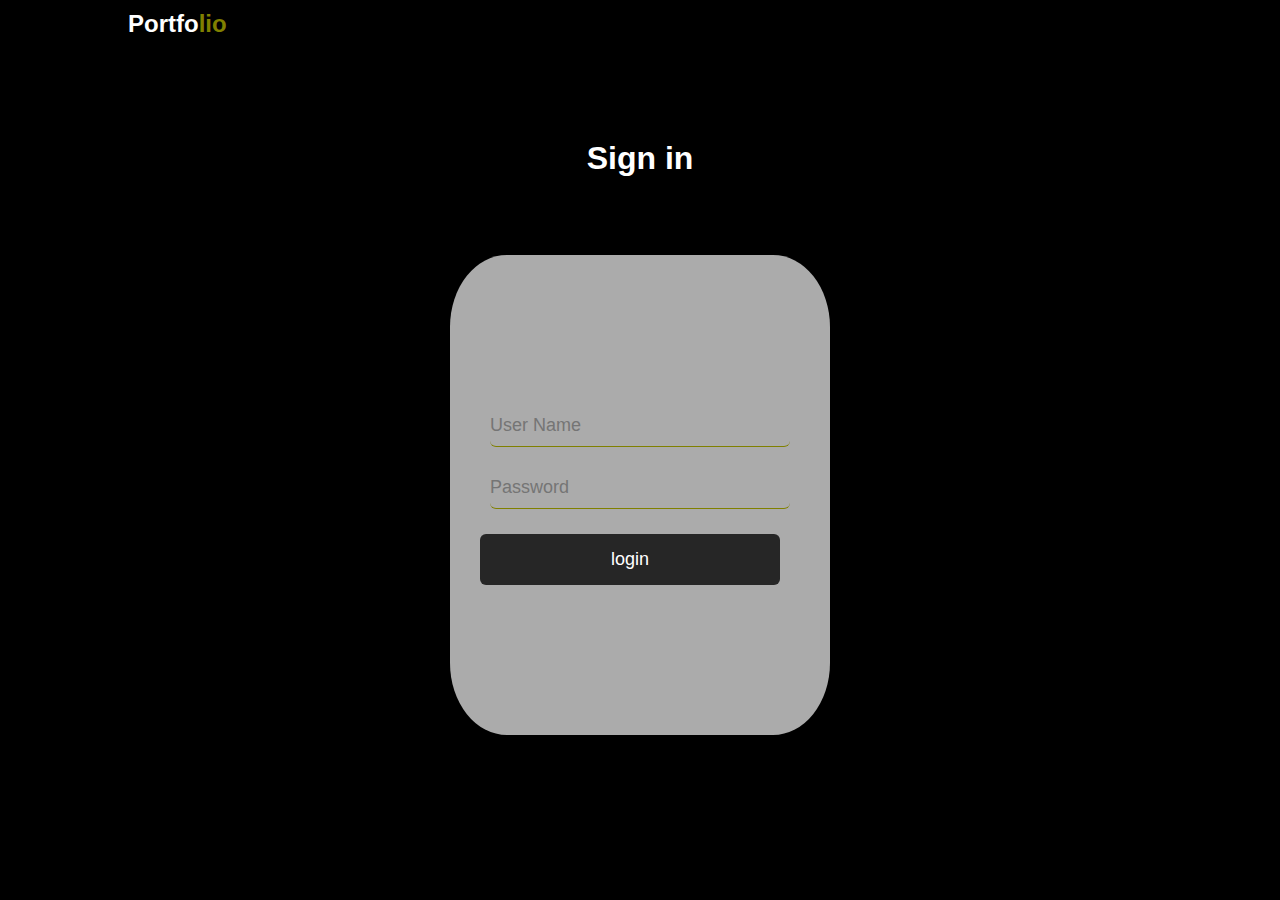
<file: 02 Laboratory Exercise 1(Portfolio)/Portfolio/login.html>
<!DOCTYPE html>
<html lang="en">
<head>
    <meta charset="UTF-8">
    <meta http-equiv="X-UA-Compatible" content="IE=edge">
    <meta name="viewport" content="width=device-width, initial-scale=1.0">
    <title>Login</title>
    <link rel="stylesheet" href="style.css">
</head>
<body>
    <div id="header">
        <div class="container">
        <nav>
            <h2 class="logo">Portfo<span>lio</span></h2>
        
        </nav>
        <section>
            <h1 id="login">Sign in</h1>
        </section>
        <div class="form-box">
            <form class="input-group">
                <input type="text" class="input-field" placeholder="User Name" required>
                <input type="password" class="input-field" placeholder="Password" required>
                <input type="Submit" class="Login" onclick="window.location.href ='index.html';" value="login">
            </form>
        </div>
    </div>
</body>
</html>
</file>
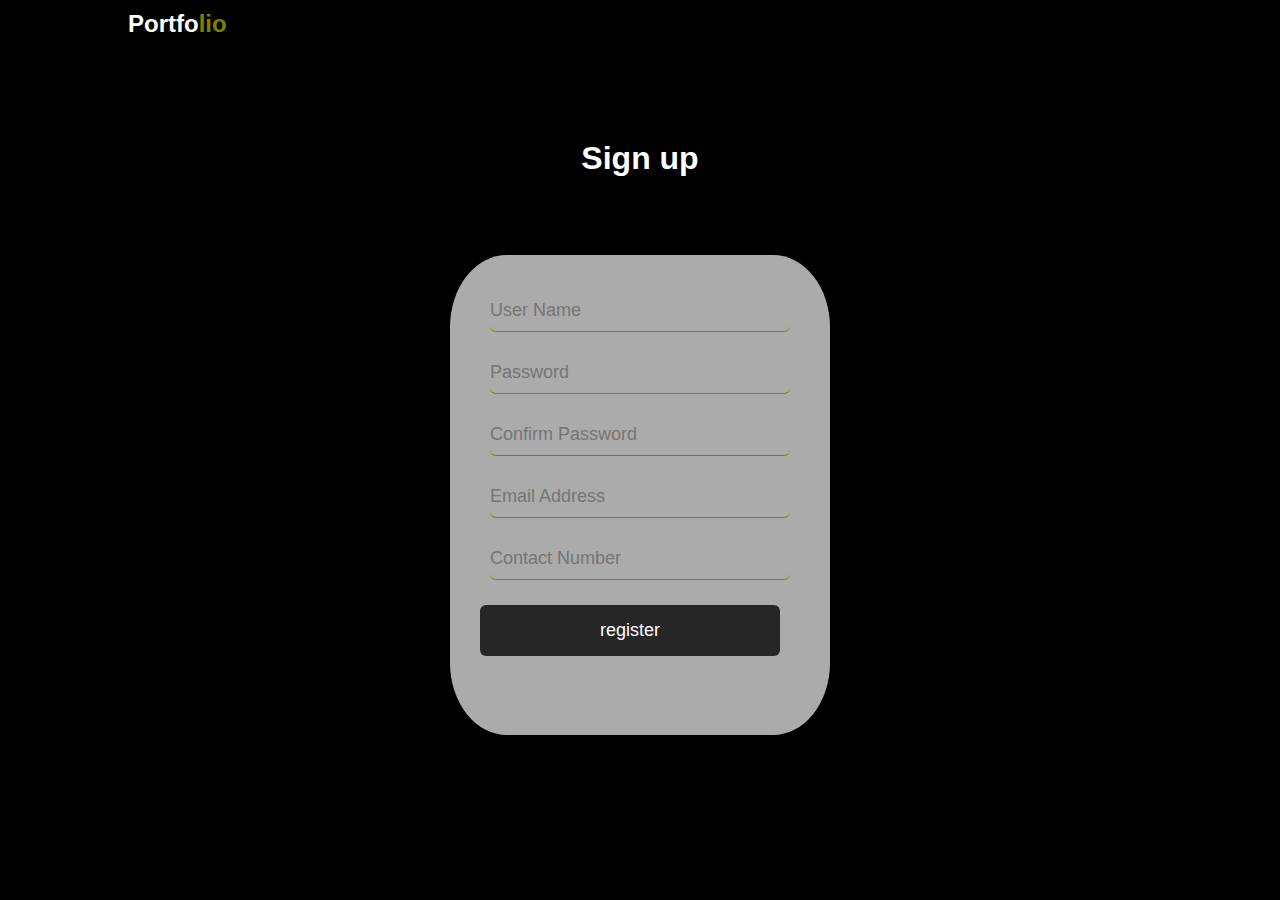
<file: 02 Laboratory Exercise 1(Portfolio)/Portfolio/registration.html>
<!DOCTYPE html>
<html lang="en">
<head>
    <meta charset="UTF-8">
    <meta http-equiv="X-UA-Compatible" content="IE=edge">
    <meta name="viewport" content="width=device-width, initial-scale=1.0">
    <title>Registration</title>
    <link rel="stylesheet" href="style.css">
</head>
<body>
    <div id="header">
        <div class="container">
        <nav>
            <h2 class="logo">Portfo<span>lio</span></h2>
        
        </nav>
        <section>
            <h1 id="register">Sign up</h1>
        </section>
        <div class="form-box">
            <form class="register-input-group">
                
                <input type="text" class="input-field" placeholder="User Name" required>
                <input type="password" class="input-field" placeholder="Password" required>
                <input type="passwords" class="input-field" placeholder="Confirm Password" required>
                <input type="text" class="input-field" placeholder="Email Address" required>
                <input type="text" class="input-field" placeholder="Contact Number" required>
                <input type="Submit" class="register" onclick="window.location.href ='index.html';" value="register">
            </form>
        </div>
    </div>
</body>
</html>
</file>
<file: 02 Laboratory Exercise 1(Portfolio)/Portfolio/style.css>
*{
    margin: 0;
    padding: 0;
    font-family: sans-serif;
    box-sizing: border-box;
}
body{
    background: #080808;
    color: #fff;
}
#header{
    width: 100%;
    height: 100vh;
    background-image: url(img/BG1.jpg);
    background-size: cover;
    background-position: center;  
}
.container{
    padding: 10px 10%;
}
nav{
   
    display: flex;
    align-items: center;
    justify-content: space-between
}
.logo{
    width: 50px;
}
span{
    color: #808000;
}
nav ul li{
        list-style: none;
        display: inline-block;
        padding: 10px 20px; 
    }
nav ul li a{
color: #fff;
text-decoration: none;
font-size: 18px;
position: relative;
    }
nav ul li a::after{
    content: '';
    width: 100%;
    height: 3px;
    background: #808000;
    position: absolute;
    left: 0;
    bottom: -6px;
    transition: 0.5s;
}
nav ul li a:hover::after{
    width: 100%;
}
.header-text{
    margin: 18%;
    font-size: 30px;   
}
.header-text h1{
    font-size: 90px;
    margin-top: 5px;
    padding-right: 5px;
}
.header-text h1 span{
    color: #808000;
}

/* Registration/Login */
#login{
    padding-bottom: 1rem;
    margin-top: 10%;
    text-align: center;
}
#register{
    padding-bottom: 1rem;
    margin-top: 10%;
    text-align: center;
}
.input-group {
    top: 140px;
    position: absolute;
    width: 300px;
    transition: .5s;
    left: 30px;
}
.register-input-group {
    top: 25px;
    position: absolute;
    width: 300px;
    transition: .5s;
    left: 30px;
}
.input-field {
    width: 100%;
    padding: 10px 0;
    margin: 10px;
    border-left: 0;
    border-right: 0;
    border-top: 0;
    border-bottom: 1px solid #808000;
    outline: none;
    background: transparent;
    color: #080808;
}
.submit-btn {
    width: 100%;
    padding: 10px 30px;
    cursor: pointer;
    margin: 20px 30px 30px 10px;
    border: none;
}
.form-box {
    width: 380px;
    height: 480px;
    position: relative;
    margin: 6% auto;
    background: #ababab;
    border-radius: 15%;
}

/* ABOUT ME */

#about{
    padding: 80px 0;
    color: #ababab;
}
.row{
    display: flex;
    justify-content: space-between;
    flex-wrap: wrap;
}
.about-col-1{
    flex-basis: 35%;
}
.about-col-1 img{
    width: 100%;
    border-radius: 15px;
}
.about-col-2{
    flex-basis: 60%;
}
.sub-title{
    margin-left: 5%;
    font-size: 60px;
    font-weight: 600;
    color: #fff;
}

/*Contact*/

.contact-left{
    font-family:'Courier New', Courier, monospace;
    flex-basis: 35%;
}
.contact-right{
    flex-basis: 60%;
    margin-left: 30%;
}
.contact-left p{
    margin-top: 10px;
    margin-left: 30px;
}
.contact-left p i{
    color: #ff004f;
    margin-right: 15px;
    font-size: 25px;
}
.contact-right form{
    width: 50%;
}
form input, form textarea{
    width: 100%;
    border: 0;
    outline: none;
    background: #262626;
    padding: 15px;
    margin: 15px 0;
    color: #fff;
    font-size: 18px;
    border-radius: 6px;
}
.social-icons{
    margin-top: 30px;
    margin-left: 30px;
}
.social-icons a{
    text-decoration: none;
    font-size: 30px;
    margin-right: 15px;
    color: #ababab;
    display: inline-block;
    transition: transform 0.5s;
}
.social-icons a:hover{
    color: #ff004f;
    transform: translateY(-5px);
}
.btn.btn2{
    display: inline-block;
    background: #ff004f;
    width: 30;
}
form .btn2{
    margin-left: 250px;
    padding: 14px 60px;
    font-size: 18px;
    margin-top: 20px;
    cursor: pointer;
}
.tab-titles{
    display: flex;
    margin: 20px 0 40px;
}
.tab-links{
margin-right: 50px;
font-size: 18px;
font-weight: 500;
cursor: pointer;
position: relative;
}
.tab-links::after{
    content: '';
    width: 0;
    height: 3px;
    background: #808000;
    position: absolute;
    left: 0;
    bottom: -8px;
    transition: 0.5s;
}
.tab-links.active-link::after{
    width: 50%;
}
.tab-contents ul li{
    list-style: none;
    margin: 10px 0;
}
.tab-contents ul li span{
    color: #808000;
    font-size: 14px;
}

/*Copyright*/

.copyright{
    width: 100%;
    text-align: left;
    padding: 1rem 1rem 1rem 1rem;
    background: #262626;
    font-weight: 300;
    margin-top: 20px;
}
</file>
